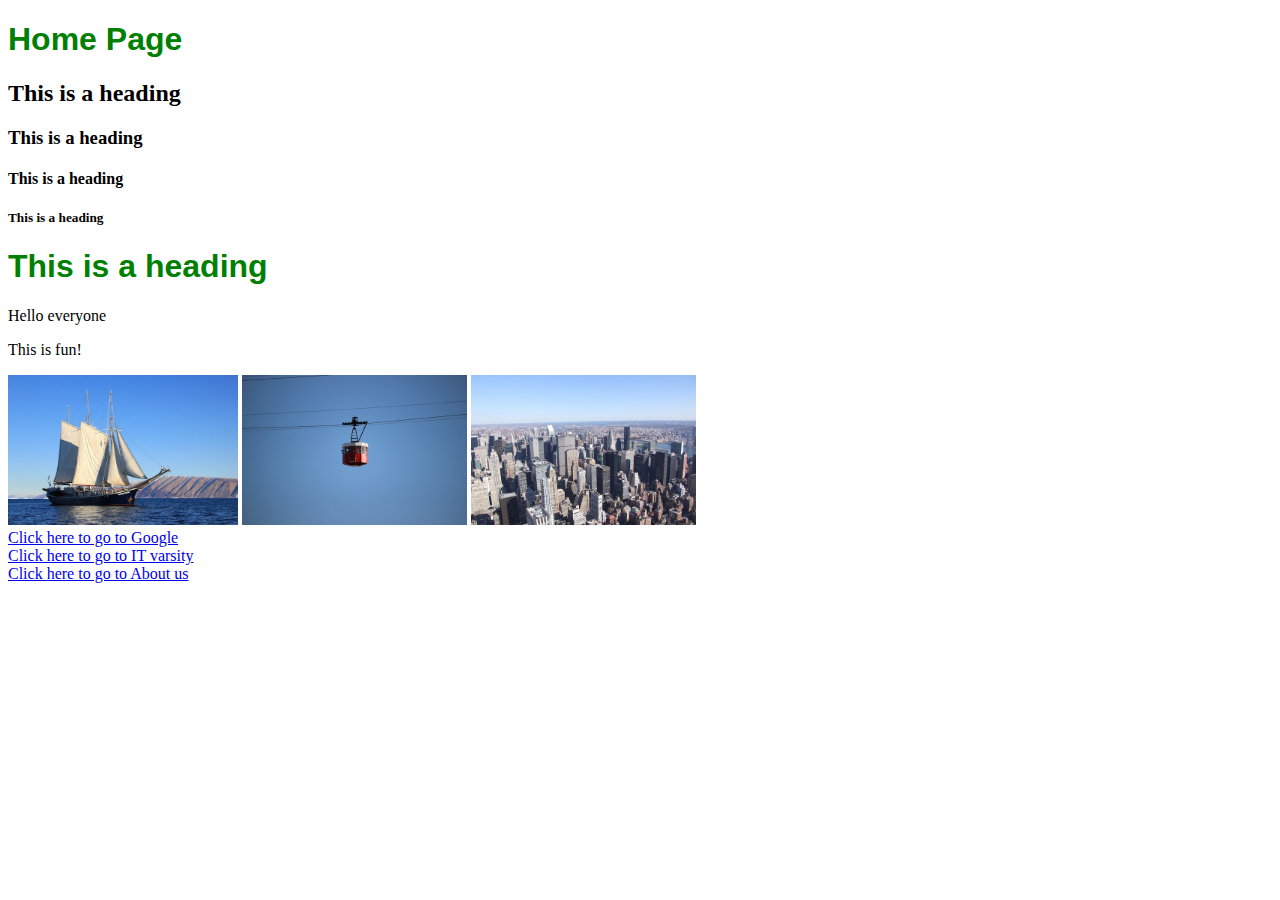
<file: index.html>
<!DOCTYPE html>
<html>
    <head>
        <title>Home</title>
        <link rel="stylesheet" href="style.css" >
    </head>
    <body>
        <h1>Home Page</h1>
        <h2>This is a heading</h2>
        <h3>This is a heading</h3>
        <h4>This is a heading</h4>
        <h5>This is a heading</h5>
        <h1>This is a heading</h1>
        <p>Hello everyone</p>
        <p>This is fun!</p>
        <a href="boat.html"><img src="images/boat.jpg" height="150"/></a>
        <img src="images/cablecar.jpg" height="150"/>
        <img src="images/city.jpg" height="150"/>
        <br/>
        <a href="https://www.google.com">Click here to go to Google</a>
        <br/>
        <a href="https://itvarsity.org/">Click here to go to IT varsity</a>
        <br/>
        <a href="about.html">Click here to go to About us</a>
    </body>
</html>
</file>
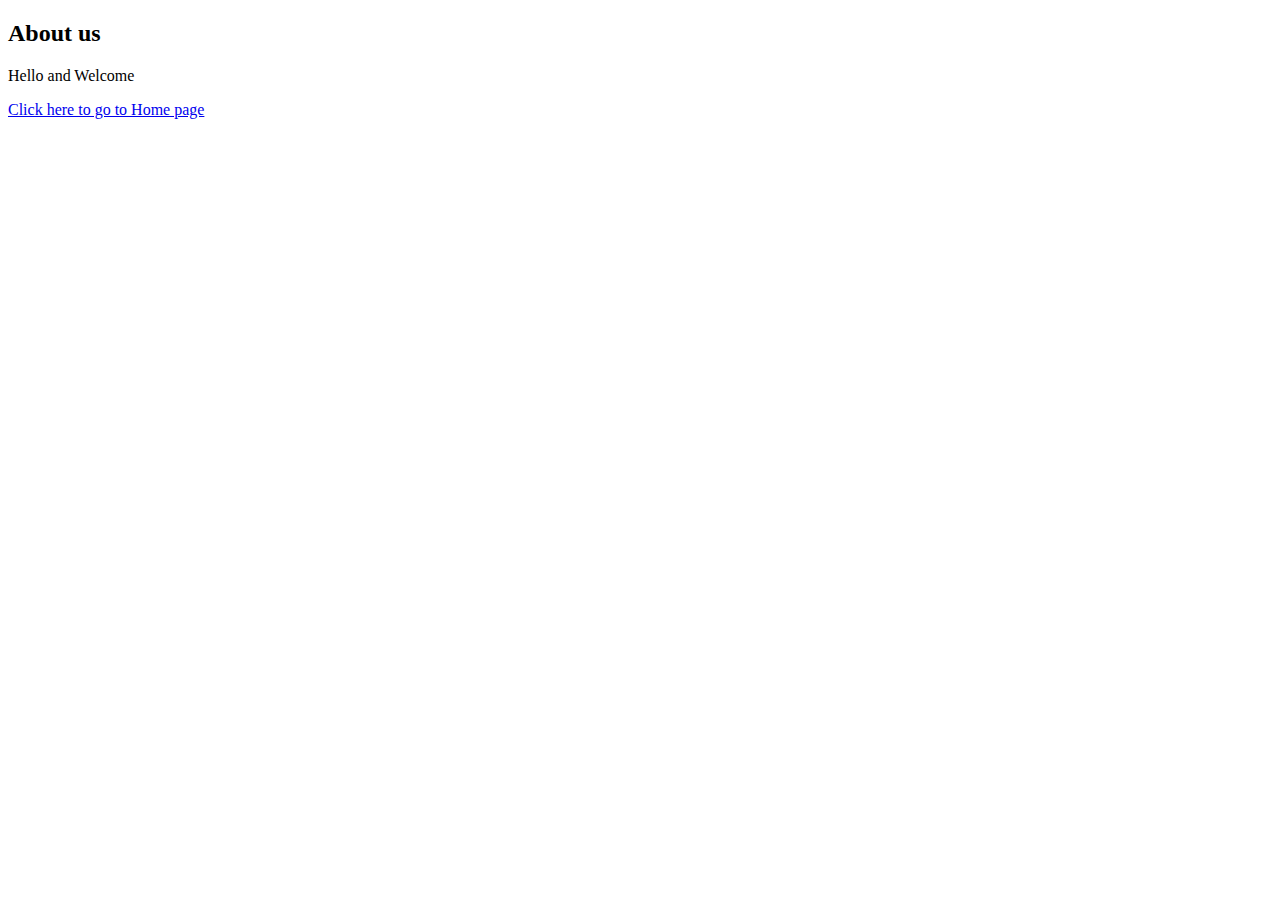
<file: about.html>
<!DOCTYPE html>
<html>
    <head>
        <title>About</title>
    
    </head>
    <body>
        <h2>About us</h2>
        <p>Hello and Welcome</p>
        <a href="index.html">Click here to go to Home page</a>
    
    </body>
</html>
</file>
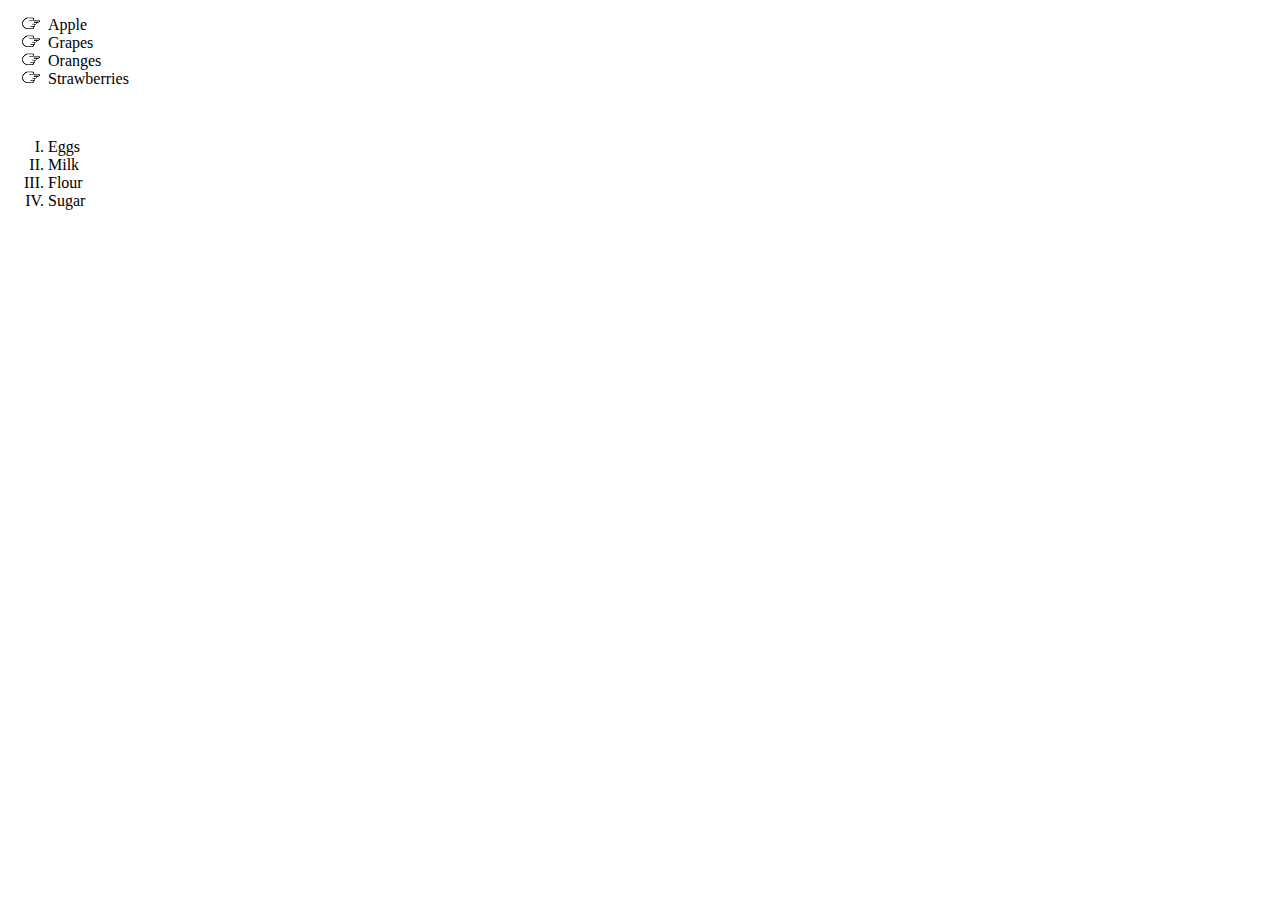
<file: lists.html>
<!DOCTYPE html>
<html>
    <head>
        <title>Lists</title>
        <link rel="stylesheet" href="style.css">  

    </head>
    <body>
        <ul>  
         <li>Apple</li>
         <li>Grapes</li>
         <li>Oranges</li>
         <li>Strawberries</li>
         </ul>
    </br>
        <ol>
        <li>Eggs</li>  
        <li>Milk</li>
        <li>Flour</li>   
        <li>Sugar</li>
        </ol>
    
    </body>





</html>
</file>
<file: style.css>
h1 {
    color: green;
    font-family: sans-serif;

}
p{
    
}
ul{
    list-style-image: url('images/pointer-icon.png');
}
ol{
    list-style-type: upper-roman;
}

#menu-bar a{
    text-decoration: none;
    background-color: aquamarine;
    font-family: Helvetica, sans-serif;
    padding: 5px;
}

#menu-bar a:hover{
    background-color: aqua;
    color: white;
    }
</file>
